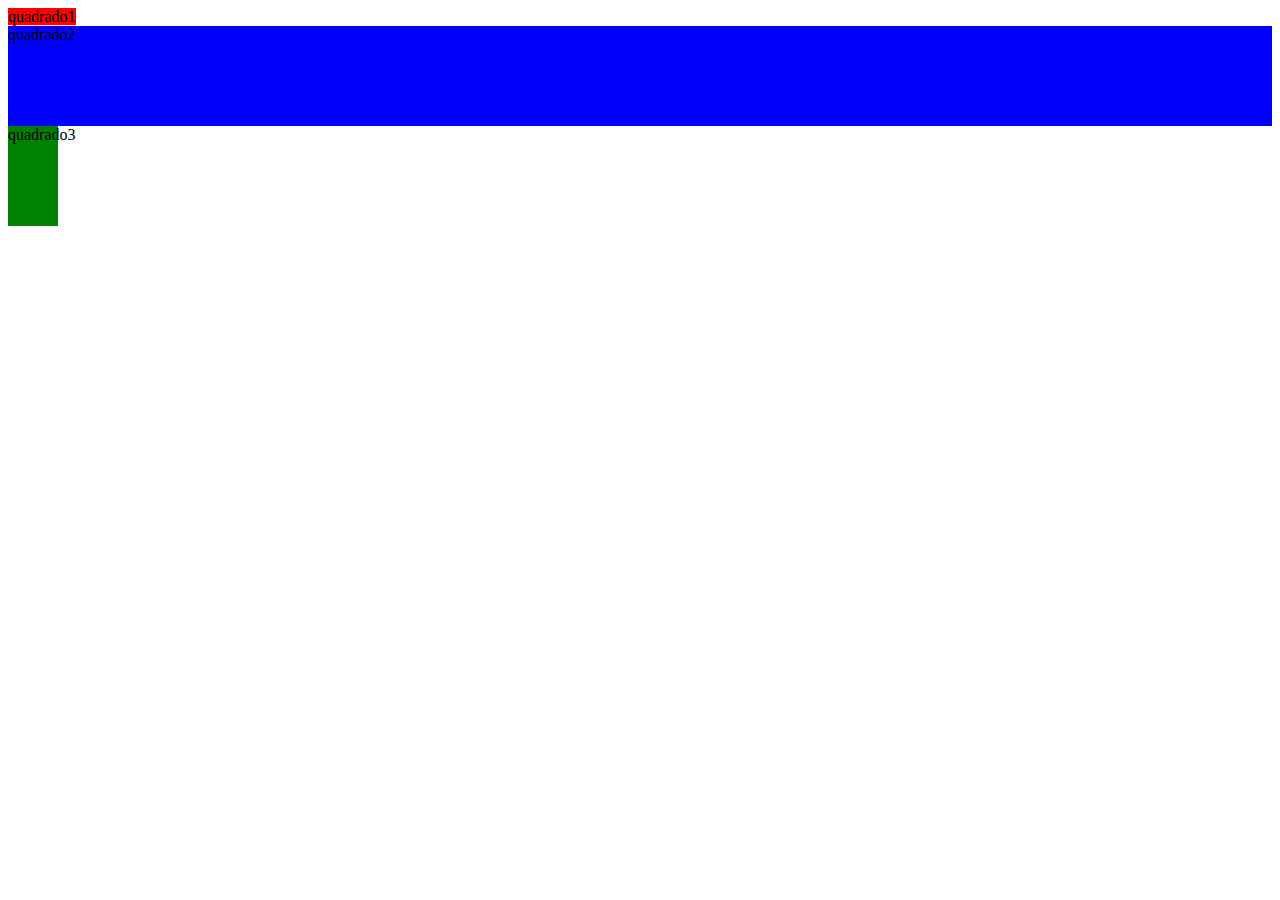
<file: Display/index.html>
<!DOCTYPE html>
<html lang="pt-br">
<head>
    <meta charset="UTF-8">
    <meta name="viewport" content="width=device-width, initial-scale=1.0">
    <title>Display</title>
    <link rel="stylesheet" href="style.css">
</head>
<body>
    <div class="q q1">quadrado1</div>
    <div class="q q2">quadrado2</div>
    <div class="q q3">quadrado3</div>
</body>
</html>
</file>
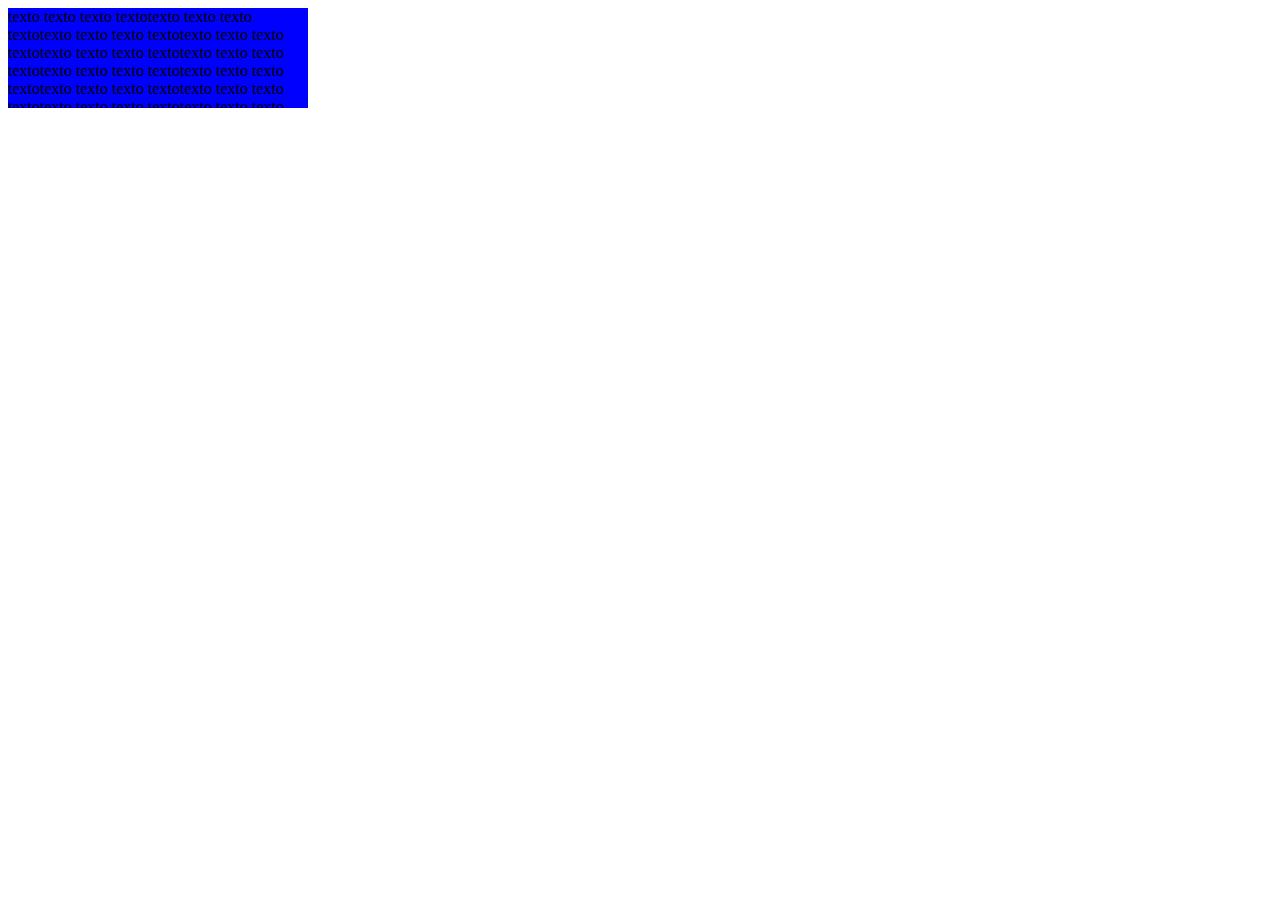
<file: Overflow/index.html>
<!DOCTYPE html>
<html lang="pt-br">
<head>
    <meta charset="UTF-8">
    <meta name="viewport" content="width=device-width, initial-scale=1.0">
    <title>Overflow</title>
    <link rel="stylesheet" href="style.css">
</head>
<body>
    <div id="container">
        texto texto texto textotexto texto texto textotexto texto texto textotexto texto texto textotexto texto texto textotexto texto texto textotexto texto texto textotexto texto texto textotexto texto texto textotexto texto texto textotexto texto texto textotexto texto texto textotexto texto texto textotexto texto texto textotexto texto texto textotexto texto texto textotexto texto texto texto
    </div>
</body>
</html>
</file>
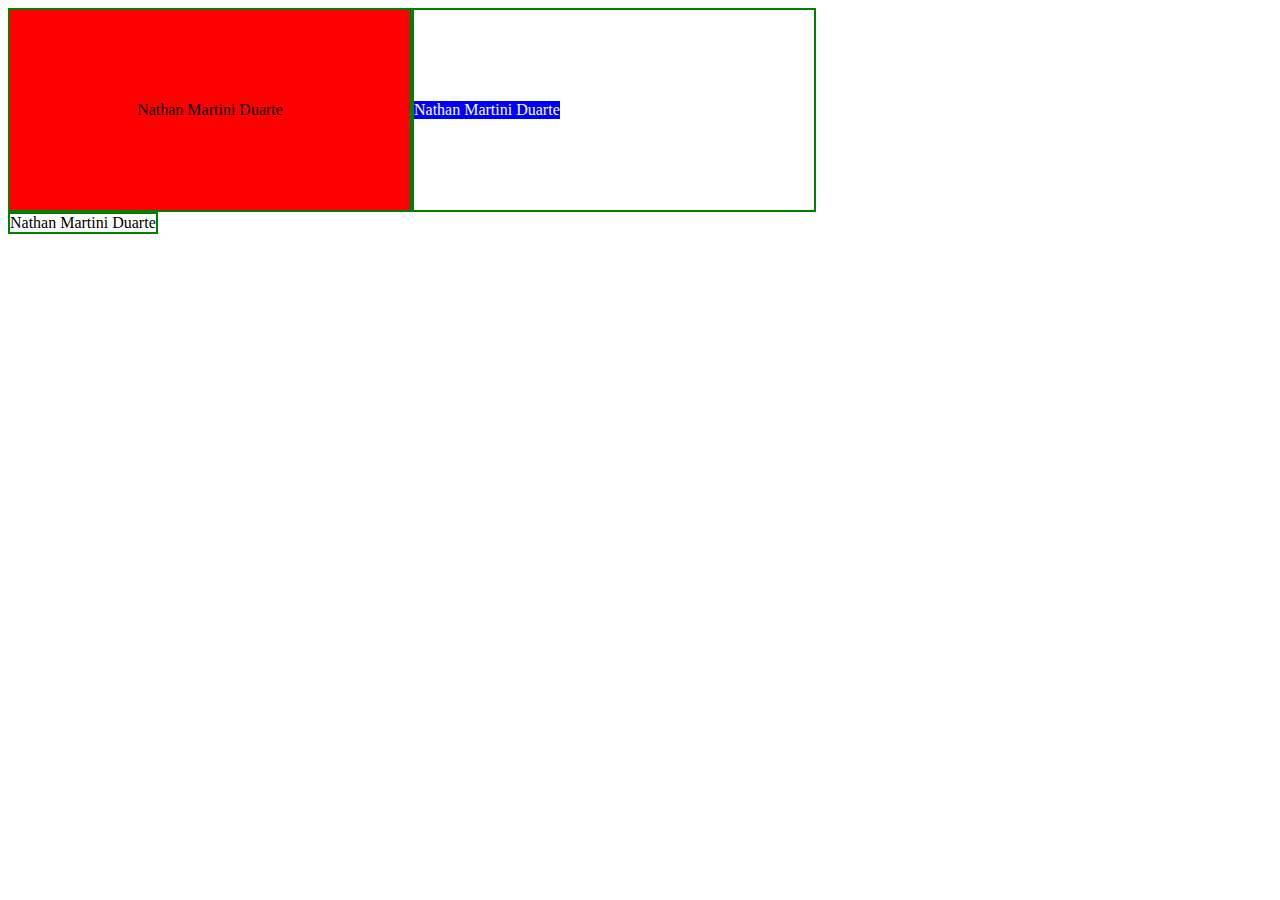
<file: float/float.html>
<!DOCTYPE html>
<html lang="en">

<head>
    <meta charset="UTF-8">
    <meta name="viewport" content="width=device-width, initial-scale=1.0">
    <title>centralizar vertical</title>

    <style>
        .card {
            float: left;
            width: 400px;
            height: 200px;
            border: 2px solid green;
            text-align: center;
            position: relative;
        }
        .card2{
            clear: left;
            border: 2px solid green;
            float: left;
        }
                
        
         .c1 {
            background-color: red;
            line-height: 200px;
        }

        .c2 {
            position: absolute;
            top: 50%;
            background-color: blue;
            color: white;
            transform: translateY(-50%);

        }
    </style>

</head>

<body>
    <div class="card">
        <div class="c1">Nathan Martini Duarte</div>

    </div>

    <div class="card">
        <div class="c2">Nathan Martini Duarte</div>

    </div>

    <div class="card2">
        <div>
            Nathan Martini Duarte
        </div>
    </div>
</body>

</html>
</file>
<file: Display/style.css>
.q{
    /* width: 100px; */
    height: 100px;
}
.q1{
    display: inline;
    background-color: red;

}
.q2{
    display: block;
    background-color: blue;
    

}
.q3{
    display: inline-block;
    background-color: green;
width: 50px;
}
</file>
<file: Overflow/style.css>
#container{
    color: black;
    background-color: blue;
    width: 300px;
    height: 100px;

    
    /* overflow: visible; */
    /* overflow: hidden; */
    /* overflow: scroll; */
    overflow: auto;
}
</file>
